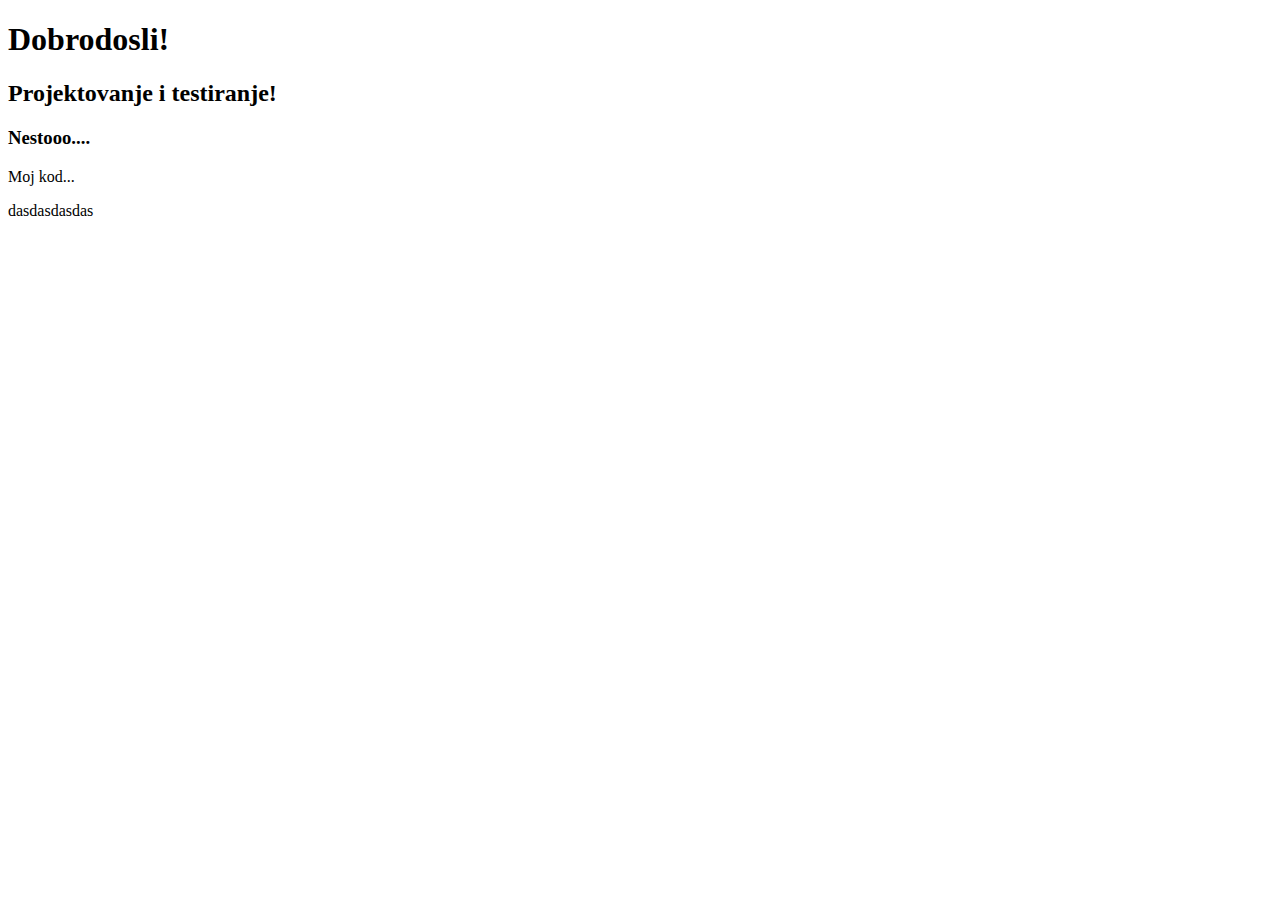
<file: index.html>
<!DOCTYPE html>
<html lang="en">
<head>
    <meta charset="UTF-8">
    <meta name="viewport" content="width=device-width, initial-scale=1.0">
    <title>Document</title>
</head>
<body>
    <h1>Dobrodosli!</h1>
    <h2>Projektovanje i testiranje!</h2>
    <h3>Nestooo....</h3>
    <p>Moj kod...</p>      dasdasdasdas 
</body>
</html>
</file>
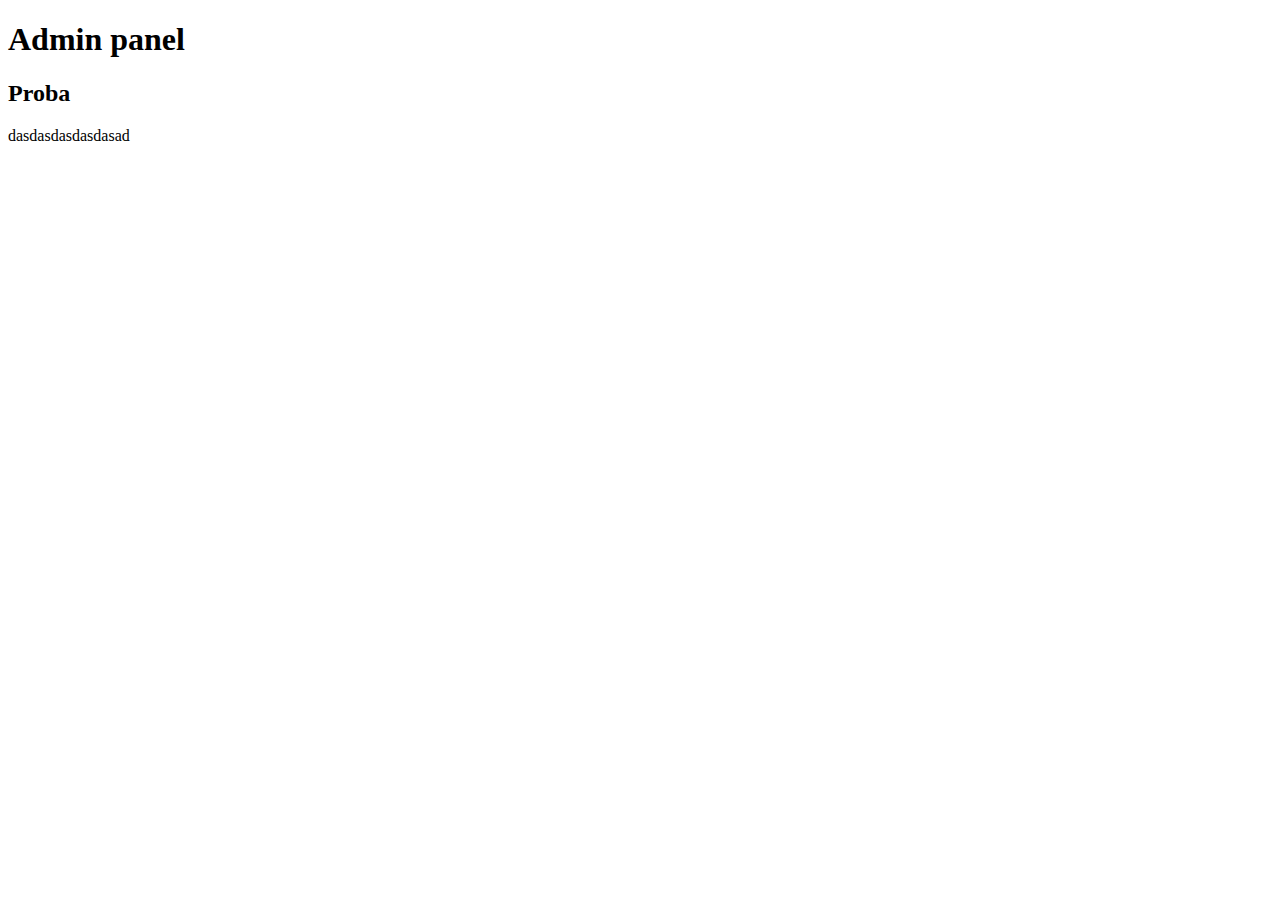
<file: adminpanel/adminpanel.html>
<!DOCTYPE html>
<html lang="en">
<head>
    <meta charset="UTF-8">
    <meta name="viewport" content="width=device-width, initial-scale=1.0">
    <title>Document</title>
</head>
<body>
    <h1>Admin panel</h1>
    <h2>Proba</h2>
    dasdasdasdasdasad
</body>
</html>
</file>
